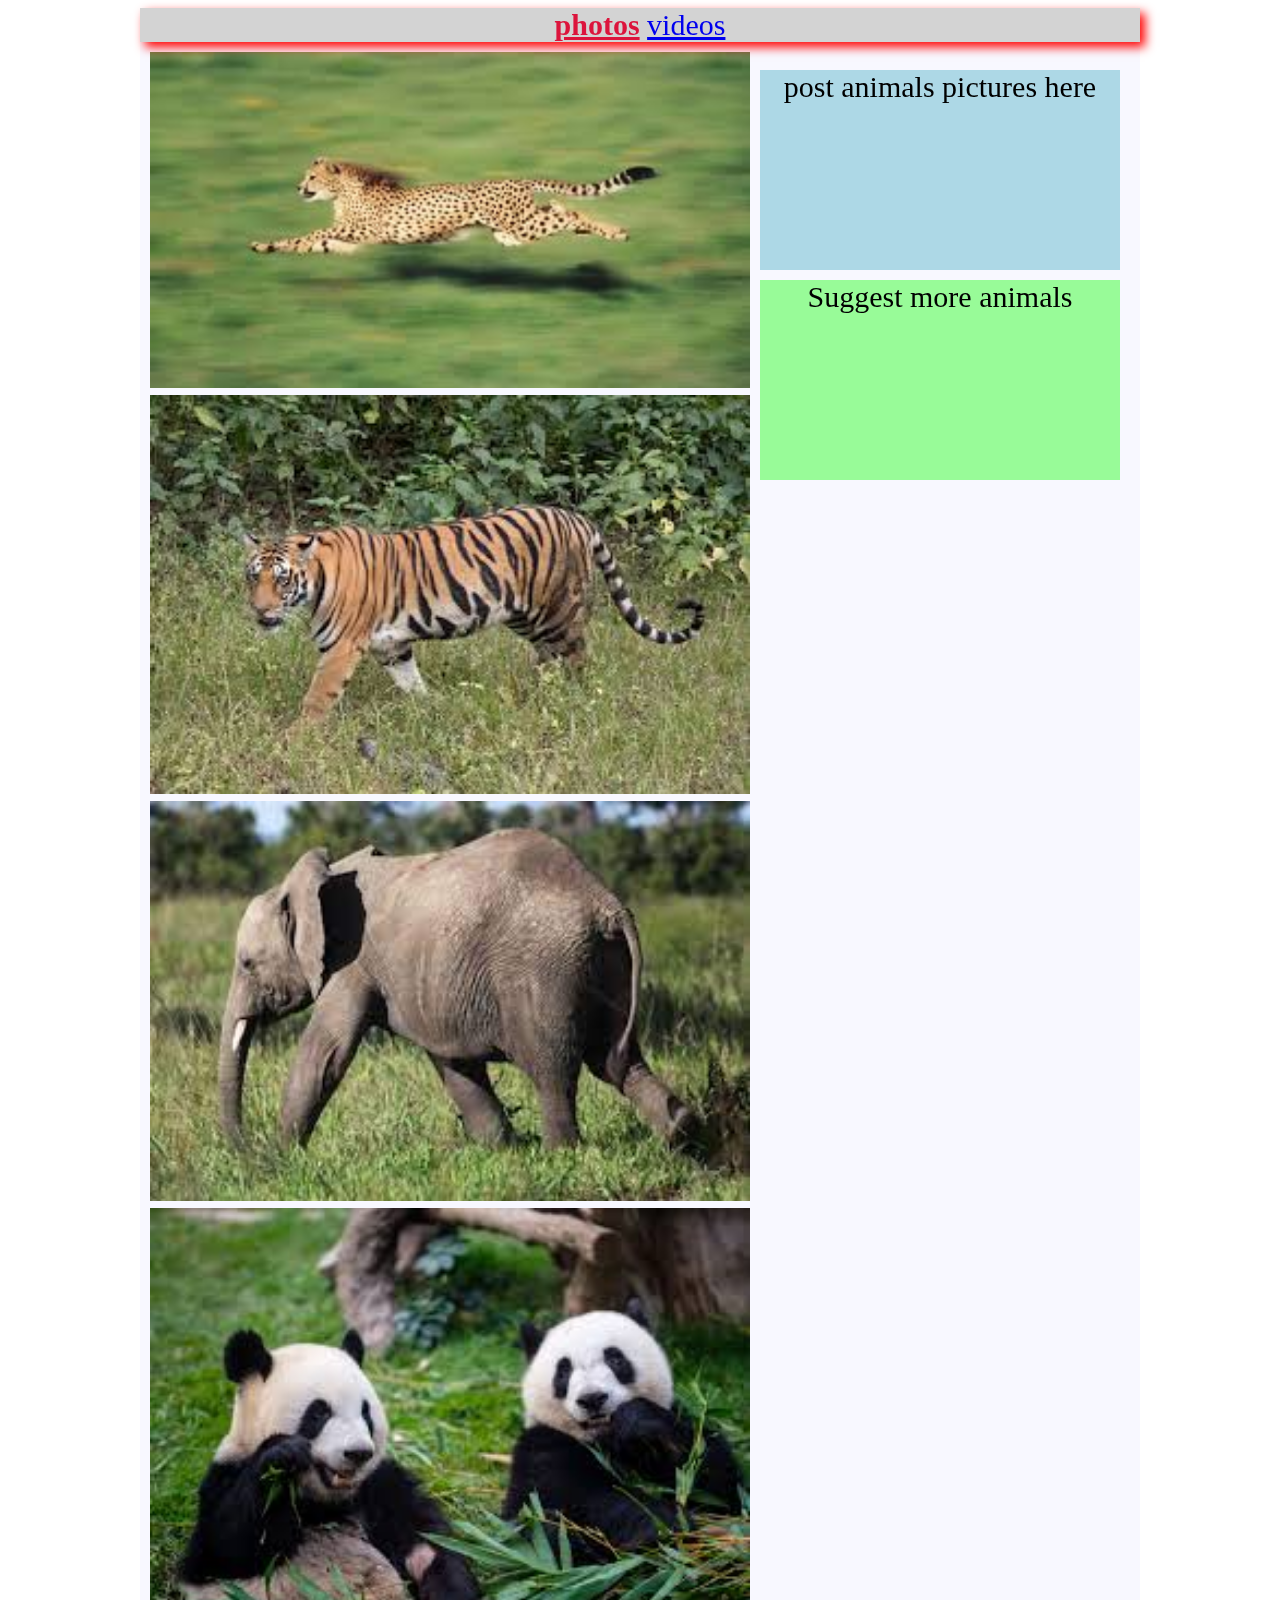
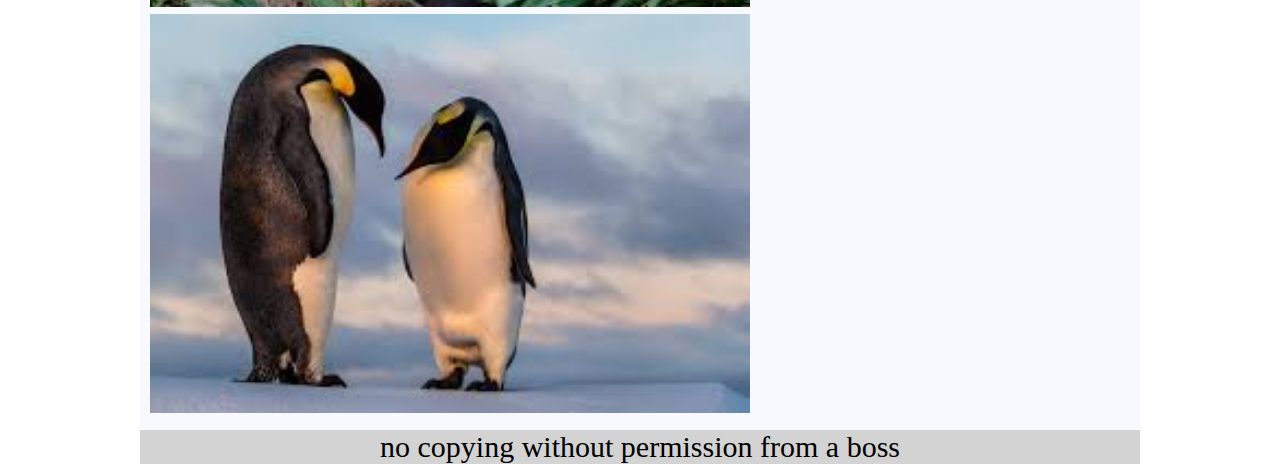
<file: index.html>
<!DOCTYPE html>
<html>
    <head>
        <link rel="stylesheet" href="n-emals.css" > 
        <link rel="stylesheet" href="animation.css" >   
    </head>

    <body>
        <div class="wrapper" style="margin: auto;">
            <div class="navbar">
                <a href="index.html"id="active">photos</a>
                <a href="animal videos.html" >videos</a>
            </div>
            <div class="content">
                <div class="dropdown">
                    <img src="cheeter.jpg"class="photos fade-in" >   
                    <div class="dropdown-content">
                        <a>cheetah</a>
                    </div>
                </div>
         
                <div class="dropdown">
                    <img src="tigar.jpg"class="photos fade-in">
                    <div class="dropdown-content">
                        <a>tiger</a>
                    </div>
                </div>
                <div class="dropdown">
                    <img src="eley.jpg"class="photos fade-in">
                    <div class="dropdown-content">
                        <a>elephant</a>
                    </div>
                </div>
                <div class="dropdown">
                    <img src="frying pan das.jpg"class="photos fade-in">
                    <div class="dropdown-content">
                        <a>pandas</a>
                    </div>
                </div>
                <div class="dropdown">
                    <img src="pencil guins.jpg"class="photos fade-in">
                    <div class="dropdown-content">
                        <a>penguins</a>
                    </div>
                </div>
            </div>
            <div class="sidebar">
                <div class="stories">post animals pictures here</div>
                <div class="suggestions">Suggest more animals</div>
            </div>
            <div class="footer">no copying without permission from a boss</div>

        </div>
    </body>
</html>
</file>
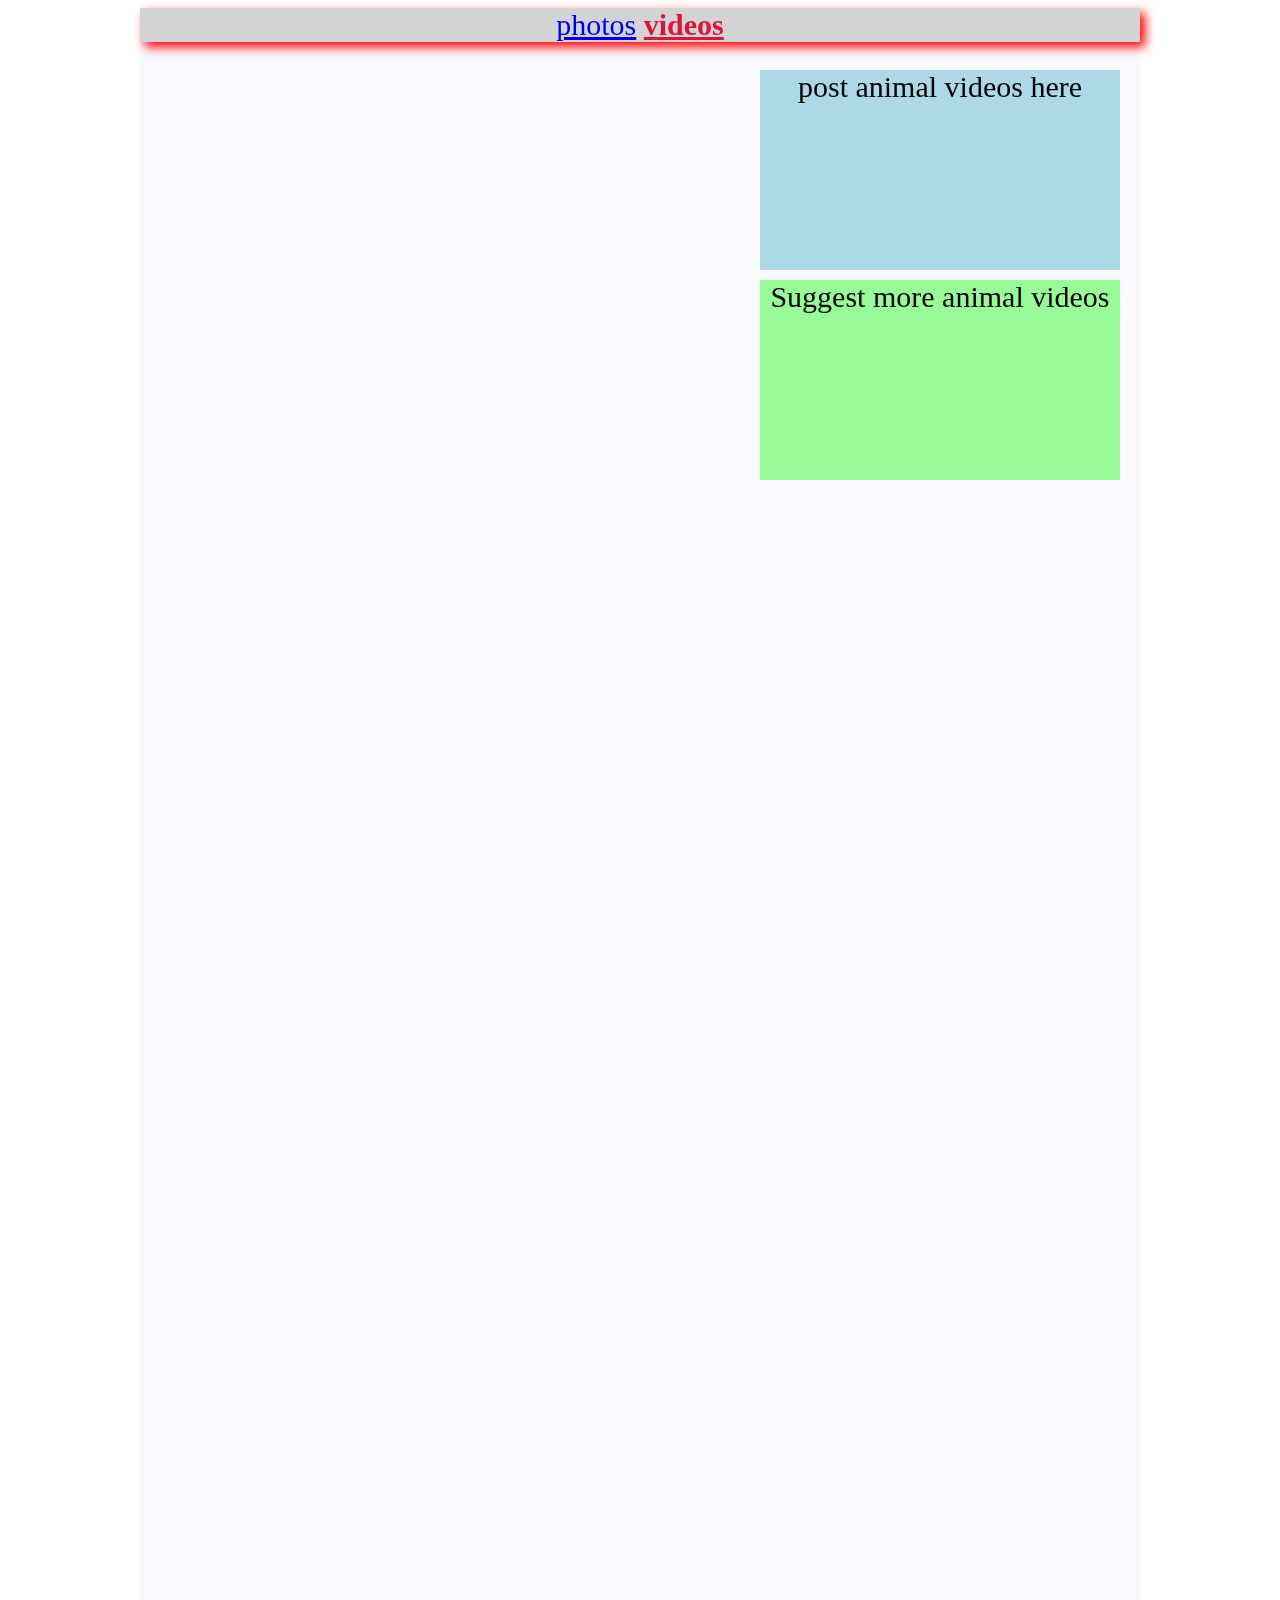
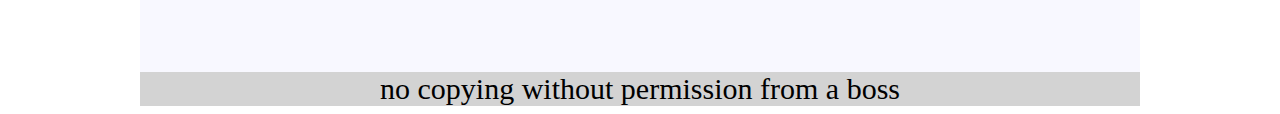
<file: animal videos.html>
<!DOCTYPE html>
<html>
    <head>
        <link rel="stylesheet" href="n-emals.css" >
        <link rel="stylesheet" href="animation.css" >   
    </head>

    <body>
        <div class="wrapper" style="margin: auto;">
            <div class="navbar">
                    <a href="index.html">photos</a>
                    <a href="animal videos.html" id="active">videos</a>
            </div>
            <div class="content">
                <div>
                    <iframe width="560" height="315" src="https://www.youtube.com/embed/N7e_lDDojas" frameborder="0" allow="accelerometer; autoplay; clipboard-write; encrypted-media; gyroscope; picture-in-picture" allowfullscreen></iframe>
                </div>
                <div>
                    <iframe width="560" height="315" src="https://www.youtube.com/embed/FK3dav4bA4s" frameborder="0" allow="accelerometer; autoplay; clipboard-write; encrypted-media; gyroscope; picture-in-picture" allowfullscreen></iframe>
                </div>
                <div>
                    <iframe width="560" height="315" src="https://www.youtube.com/embed/Aw6GkiCvcWs" frameborder="0" allow="accelerometer; autoplay; clipboard-write; encrypted-media; gyroscope; picture-in-picture" allowfullscreen></iframe>
                </div>
                <div>
                    <iframe width="560" height="315" src="https://www.youtube.com/embed/dqT-UlYlg1s" frameborder="0" allow="accelerometer; autoplay; clipboard-write; encrypted-media; gyroscope; picture-in-picture" allowfullscreen></iframe>
                </div>
                <div>
                    <iframe width="560" height="315" src="https://www.youtube.com/embed/OF0w9z_JUJs" frameborder="0" allow="accelerometer; autoplay; clipboard-write; encrypted-media; gyroscope; picture-in-picture" allowfullscreen></iframe>
                </div>
            </div>
            <div class="sidebar">
                <div class="stories">post animal videos here</div>
                <div class="suggestions">Suggest more animal videos</div>
            </div>
            <div class="footer">no copying without permission from a boss</div>

        </div>
    </body>
</html>
</file>
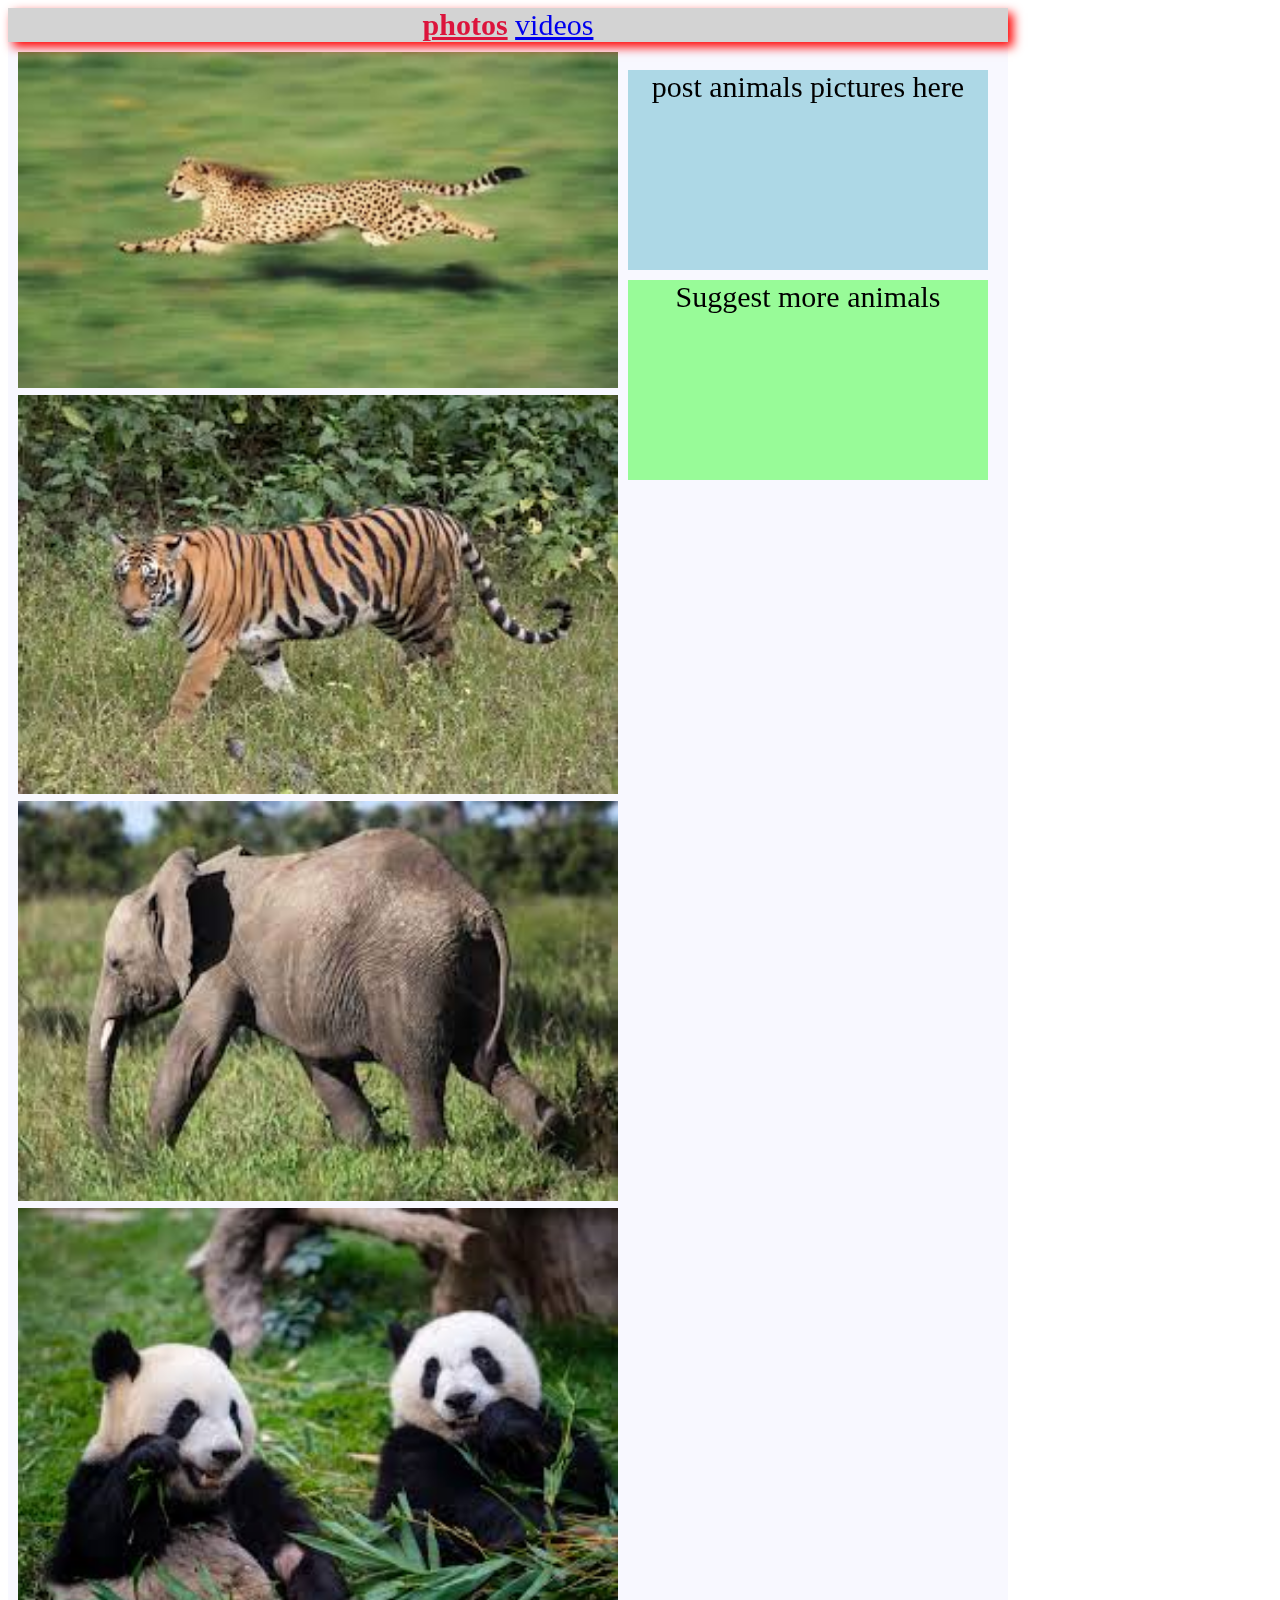
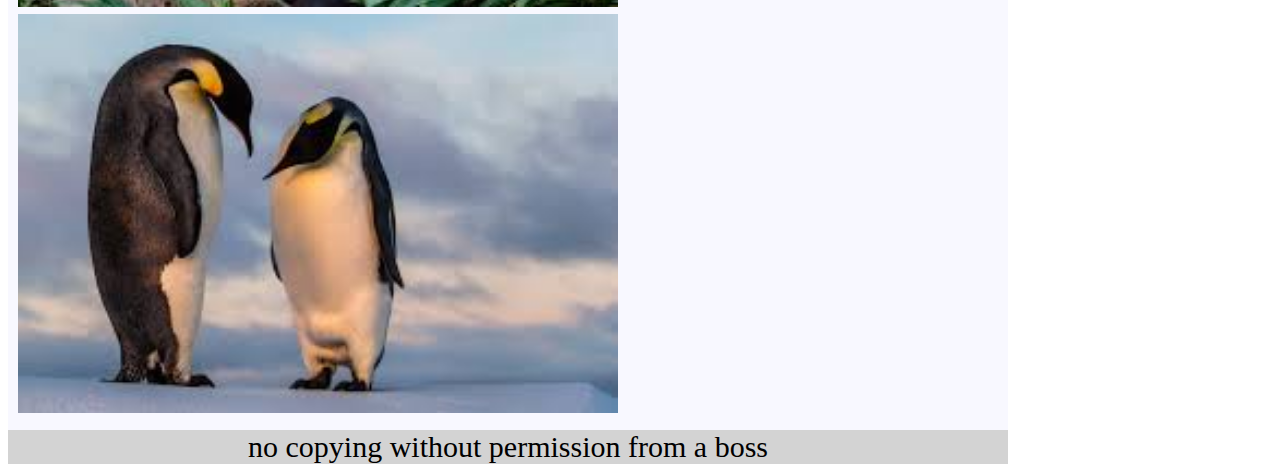
<file: animals.html>
<!DOCTYPE html>
<html>
    <head>
        <link rel="stylesheet" href="n-emals.css" > 
        <link rel="stylesheet" href="animation.css" >   
    </head>

    <body>
        <div class="wrapper">
            <div class="navbar">
                <a href="animals.html"id="active">photos</a>
                <a href="animal videos.html" >videos</a>
            </div>
            <div class="content">
                <div class="dropdown">
                    <img src="cheeter.jpg"class="photos fade-in" >   
                    <div class="dropdown-content">
                        <a>cheetah</a>
                    </div>
                </div>
         
                <div class="dropdown">
                    <img src="tigar.jpg"class="photos fade-in">
                    <div class="dropdown-content">
                        <a>tiger</a>
                    </div>
                </div>
                <div class="dropdown">
                    <img src="eley.jpg"class="photos fade-in">
                    <div class="dropdown-content">
                        <a>elephant</a>
                    </div>
                </div>
                <div class="dropdown">
                    <img src="frying pan das.jpg"class="photos fade-in">
                    <div class="dropdown-content">
                        <a>pandas</a>
                    </div>
                </div>
                <div class="dropdown">
                    <img src="pencil guins.jpg"class="photos fade-in">
                    <div class="dropdown-content">
                        <a>penguins</a>
                    </div>
                </div>
            </div>
            <div class="sidebar">
                <div class="stories">post animals pictures here</div>
                <div class="suggestions">Suggest more animals</div>
            </div>
            <div class="footer">no copying without permission from a boss</div>

        </div>
    </body>
</html>
</file>
<file: n-emals.css>
* {
    text-align: center;
    font-size: 30px;
}
.wrapper {
    width:1000px;
    background-color:ghostwhite;
}

.navbar {
    background-color:lightgrey;
    position:sticky;
    top:0px;
    box-shadow: 5px 5px 10px red;
}
.content {
    width: 580px;
    margin: 10px;
    float: left;

}
.sidebar {
    width: 380px;
    float: right;
    margin: 10px;
    position:sticky;
    top:60px;

}
.stories {
    background-color:lightblue;
    height: 200px;
    margin: 10px;
}
.suggestions {
    background-color: palegreen;
    height: 200px;
    margin: 10px;
}
.footer {
    background-color: lightgrey;
    clear: both;
}
.photos{
    width: 600px;
    
}
#active{
    color: crimson;
    font-weight: bold;
}

.dropdown-content{
    display: none;
}
.dropdown:hover .dropdown-content{
    display: block;
    box-shadow: 5px 5px 10px;
    color: brown;
    margin-bottom: 10px;
}
.dropdown{
    display: inline-block;
}
</file>
<file: animation.css>
.fade-in{
    animation-name: fade-in-animation;
    animation-duration: 6s;
}
@keyframes fade-in-animation{
    from{
        opacity: 0;
        width: 0px;
        transform: rotate(280deg);
    }

    to{
        opacity: 1;
        width: 560px;
        transform: rotate(0deg);
    }
}
</file>
